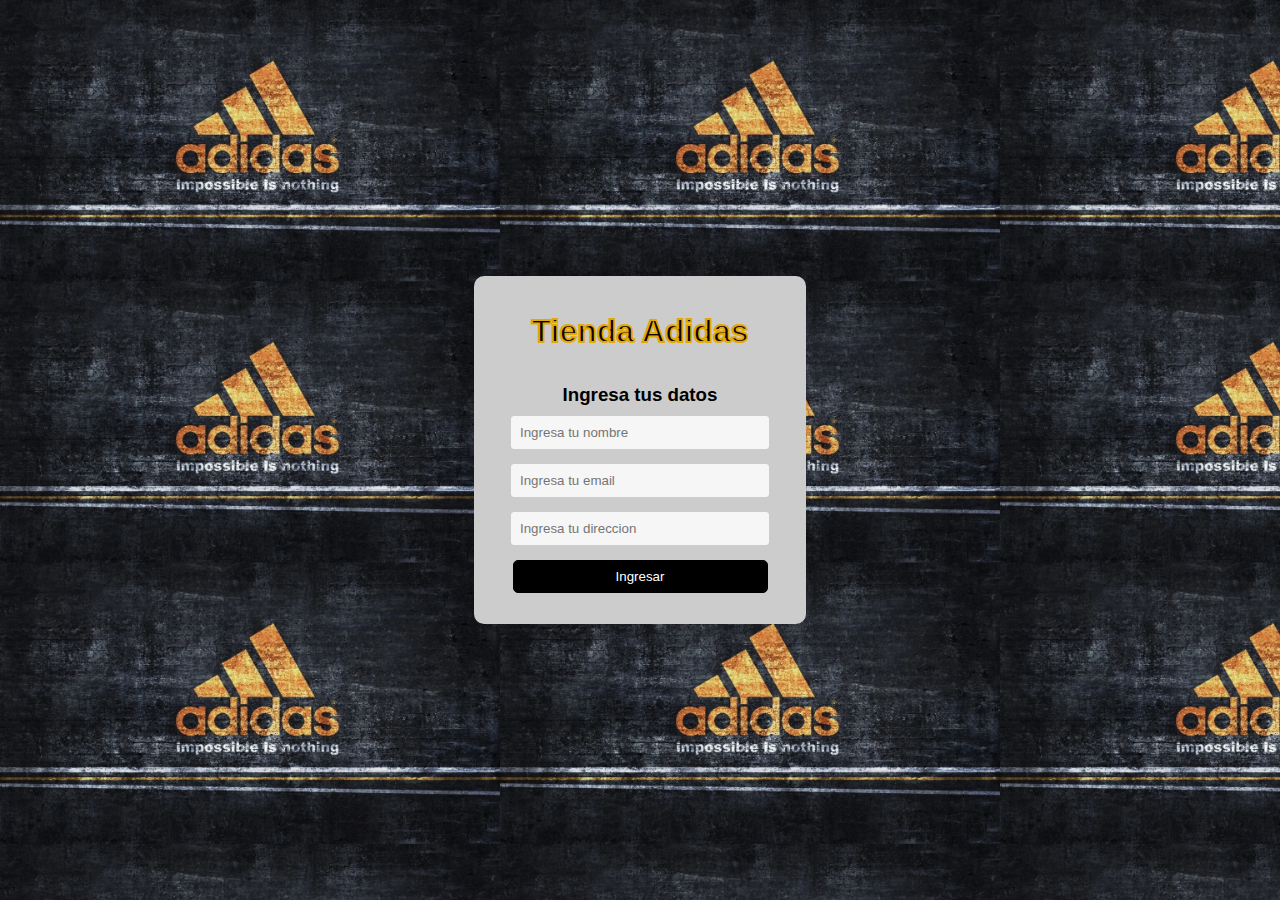
<file: Frontend/index.html>
<!DOCTYPE html>
<html lang="es">
<head>
    <meta charset="UTF-8">
    <meta http-equiv="X-UA-Compatible" content="IE=edge">
    <meta name="viewport" content="width=device-width, initial-scale=1.0">
    <title>Tienda Adidas</title>
    <link rel="shortcut icon" href="img/adidas_logo.png">
    <link rel="stylesheet" href="index.css"/>
   
</head>
<body>
    <div class="contenedor">
        <div class="div-formulario">
            <form action="#" id="formulario">
                <h1 class="texto-borde">Tienda Adidas</h1>
                <h3>Ingresa tus datos</h3>
                <input type="text" id="nombre" placeholder="Ingresa tu nombre">
                <input type="text" id="email" placeholder="Ingresa tu email">
                <input type="text" id="direccion" placeholder="Ingresa tu direccion">
                <button type="button" id="btnIngresar" >Ingresar</button>
            </form>
        </div>
    </div>   
    
    <script src="index.js"></script>
</body>
</html>
</file>
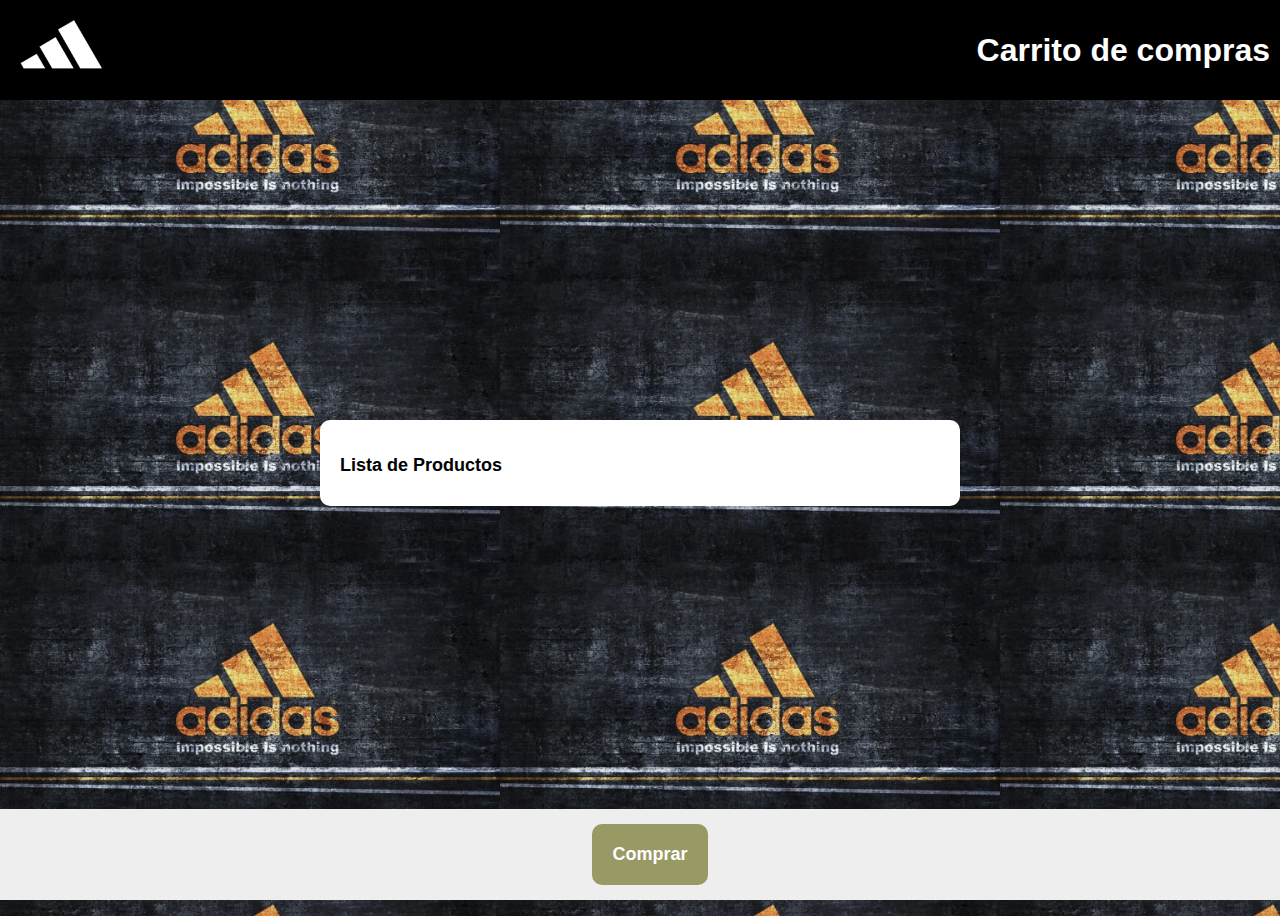
<file: Frontend/carrito.html>
<!DOCTYPE html>
<html lang="es">
<head>
  <meta charset="UTF-8">
  <meta name="viewport" content="width=device-width, initial-scale=1.0">
  <title>Carrito de Compras</title>
  <link rel="shortcut icon" href="img/adidas_logo.png">
  <link rel="stylesheet" href="carrito.css">
  <script src="carrito.js"></script>
</head>
<body>

    <header>
        <img src="img/logo_header.jpg" alt="Cabecera Imagen">
        <h1>Carrito de compras</h1>
    </header>

    <section>
        <h2 class="product-list-title">Lista de Productos</h2>

        
    </section>
    
      <div id="botonera">
        <button id="boton" onclick="efectuarCompra()">Comprar</button>
      </div>
</body>
</html>
</file>
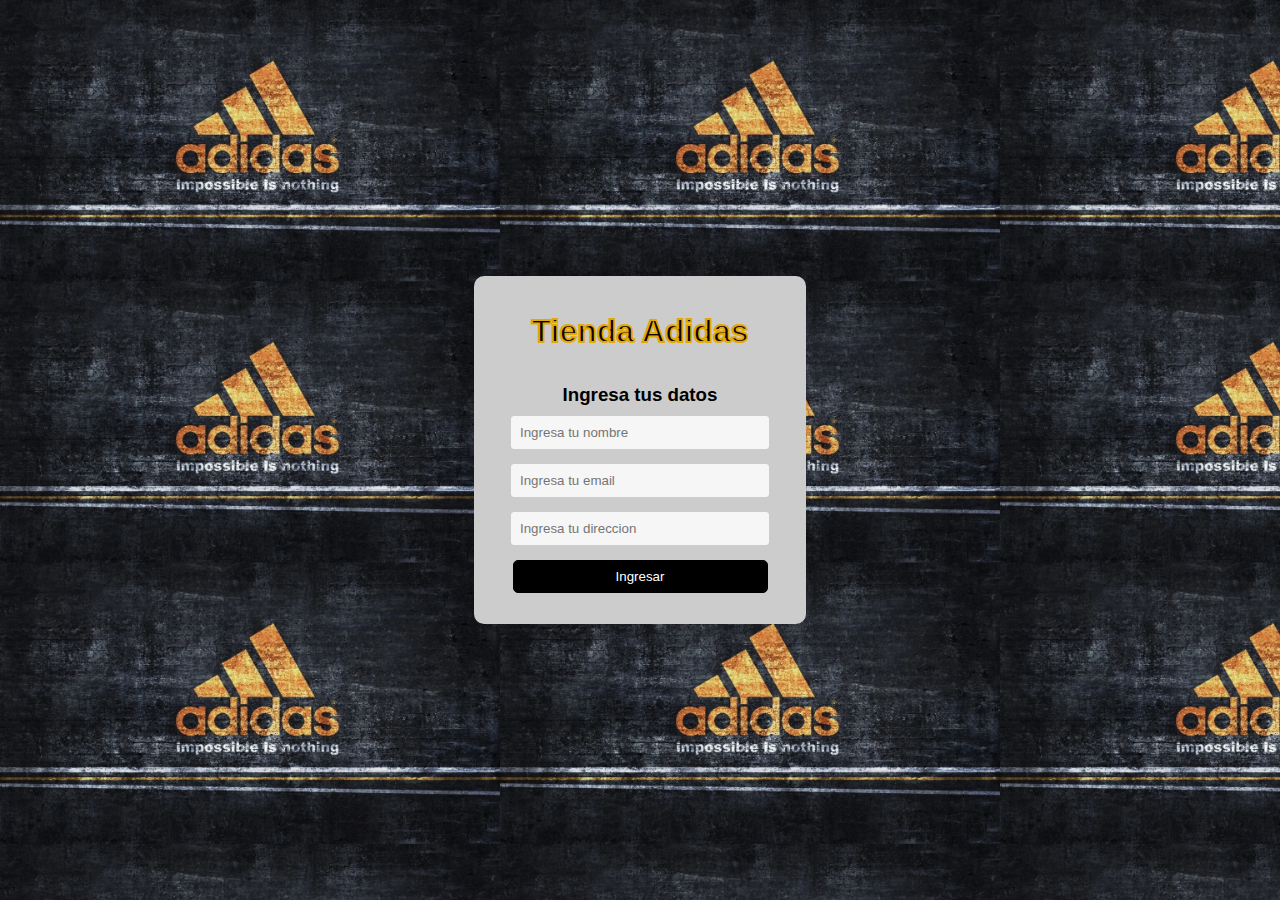
<file: Frontend/tienda.html>
<!DOCTYPE html>
<html lang="es">
<head>
  <meta charset="UTF-8">
  <meta name="viewport" content="width=device-width, initial-scale=1.0">
  <title>Tienda Adidas</title>
  <link rel="stylesheet" href="tienda_style.css"/>
  <link rel="shortcut icon" href="img/adidas_logo.png">
  <script src="tienda.js"></script>
</head>
<body>

  <header>
    <img src="img/logo_header.jpg" alt="Cabecera Imagen">
    <h1>Zapatillas</h1>
  </header>

  <div id="botonera">
    <button id="boton" onclick="crearPedido()">Agregar al Carrito</button>
  </div>
</body>
</html>
</file>
<file: Frontend/index.css>
body {
    background-image: url("img/adidas_bgnd_2.png");
    background-size: 500px;
    font-family: Arial, sans-serif;
    display: flex;
    align-items: center;
    justify-content: center;
    height: 100vh;
    margin: 0;
}

.contenedor {
    text-align: center;
}

.div-formulario {
    width: 300px;
    padding: 16px;
    border-radius: 10px;
    background-color: #ccc;
}

#formulario {
    display: flex;
    flex-direction: column;
    align-items: center;
}

.texto-borde {
    font-family: Verdana, Geneva, Tahoma, sans-serif;
    -webkit-text-stroke: 2px rgb(224, 169, 6);
    color: rgb(10, 0, 0);
    margin-bottom: 15px; 
}

#formulario h3 {
    margin-bottom: 10px; 
}

#formulario input
{
    width: 80%; 
    padding: 8px; 
    margin-bottom: 15px; 
    border: 1px solid #f6f6f6;
    border-radius: 3px;
    background-color: #f6f6f6;
    display: inline-block;
}

#formulario button {
    margin-bottom: 15px; 
}

#btnIngresar {
    width: 85%;
    padding: 8px 16px;
    border: 1px solid #000;
    border-radius: 5px;
    color: #fff;
    background-color: #000;
}
</file>
<file: Frontend/carrito.css>
body {
    background-image: url("img/adidas_bgnd_2.png");
    background-size: 500px;
    font-family: Arial, sans-serif;
    display: grid;
    place-items: center;
    height: 100vh;
  }

header {
    position: fixed;
    top: 0;
    left: 0;
    right: 0;
    width: 100%;
    height: 80px;
    background-color: #000000;
    padding: 10px;
    text-align:right;
    z-index: 1;
    display: flex;
    justify-content: space-between;
    align-items: center;
}

header img {
    max-width: 60%;
    height: auto;
    border-radius: 5px;
    width: 100px;
}

header h1 {
    color: #ffffff;
    margin: 0; 
    margin-right: 20px;
}

section {
    background-color: #fff;
    border-radius: 10px;
    margin-top: 10px; /* Ajuste para evitar que el contenido se solape con el encabezado */
    padding: 20px;
    width: 80%; /* Ajusta el ancho de la sección según sea necesario */
    max-width: 600px;
}

footer {
    background-color: #333;
    color: #fff;
    text-align: center;
    padding: 10px;
    position: fixed;
    width: 100%;
    bottom: 0;
}

.cart-item {
    display: flex;
    align-items: center;
    margin-bottom: 10px;
}

.cart-item img {
    width: 50px;
    height: 50px;
    margin-right: 10px;
}

.product-list-title {
    font-size: 18px;
    font-weight: bold;
    margin-bottom: 10px;
}

.total-section {
    margin-top: 20px;
    text-align: right;
}

#botonera {
    position: fixed;
    bottom: 0;
    left: 0;
    width: 100%;
    background-color: #eee;
    padding: 10px;
    text-align: center;
}

#boton {
    margin: 5px;
    padding: 20px;
    background-color: rgb(153, 153, 102);
    color: #fff;
    border: none;
    cursor: pointer;
    font-size: 18px;
    font-weight: bold; 
    border-radius: 10px; 
    transition: background-color 0.3s ease; 
}

#boton:hover {
    background-color: #2574a9; 
}
</file>
<file: Frontend/tienda_style.css>
body {
    background-image: url("img/adidas_bgnd_2.png");
    background-size: 500px;
    font-family: Arial, sans-serif;
    display: grid;
    grid-template-columns: repeat(auto-fill, minmax(300px, 1fr));
    grid-gap: 10px;
    max-width: 1200px;
    margin: 20px auto;
    margin-bottom: 100px;
    padding-top: 60px;
    text-align: center;
  }

  header {
    position: fixed;
    top: 0;
    left: 0;
    right: 0;
    width: 100%;
    height: 80px;
    background-color: #000000;
    padding: 10px;
    text-align:right;
    z-index: 1;
    display: flex;
    justify-content: space-between;
    align-items: center;
  }

  header img {
    max-width: 60%;
    height: auto;
    border-radius: 5px;
    width: 100px;
  }

  header h1 {
    color: #ffffff;
    margin: 0; 
    margin-right: 20px;
  }

  .celda {
    border: 1px solid #ccc;
    padding: 10px;
    text-align: center;
    cursor: pointer;
    background-color: #fff;
    position: relative;
    overflow: hidden;
    transition: background-color 0.3s ease;
  }

  .celda:hover {
    background-color: #f0f0f0;
  }

  .celda.seleccionada {
    background-color: #7CFC00; 
  }

  .celda img {
    max-width: 100%;
    height: auto;
    border-radius: 5px;
  }

  #botonera {
    position: fixed;
    bottom: 0;
    left: 0;
    width: 100%;
    background-color: #eee;
    padding: 10px;
    text-align: center;
  }

  #boton {
    margin: 5px;
    padding: 20px; 
    background-color: rgb(153, 153, 102);
    color: #fff;
    border: none;
    cursor: pointer;
    font-size: 18px; 
    font-weight: bold; 
    border-radius: 10px; 
    transition: background-color 0.3s ease; 
  }

  #boton:hover {
      background-color: #2574a9; 
  }
  .texto-borde {
    font-family:Verdana, Geneva, Tahoma, sans-serif;
    -webkit-text-stroke: 2px black;
    color: rgb(255, 255, 255); 
  }
  
  
  .texto-info{
    
    color:green; 
    font-size:150%;
    font-family:Verdana, Geneva, Tahoma, sans-serif;
    padding-left: 10px;
    border-radius: 10px;
    border:2px;
    border-color:black;
    border-style:solid;
    width:97%; 
    height:200px;
    opacity: 80%;
    background: white;
  
   
  }
  
  main {
      display: grid;
      grid-gap: 1rem;
      grid-template-columns: 200px 200px 200px;
      grid-template-rows: 150px 150px;
    }
  
  .grid {
      display: grid;
      grid-template-columns: 1fr 1fr 1fr;
      grid-template-rows: 1fr 1fr 1fr;
    }
  
    .button {
      border: none;
      color: black;
      padding: 22px 32px;
      box-shadow: 2px 2px 2px black;
      text-align: center;
      text-decoration: none;
      display: inline-block;
      font-size: 30px;
      margin: 4px 2px;
      cursor: pointer;
      border-radius: 4px;
  }
  .button1 {
      background-color: greenyellow; 
      padding-left: 0;
      padding-right: 0;
      width: 90%
  }
  
  .button2 {
    color:white;
    background-color: rgb(47, 255, 99); 
    padding-left: 0;
    padding-right: 0;
    width: 97%
  }
  
  *{box-sizing:border-box;}
  
  .nombreProducto {
    text-align: center;
    font-family: 'Verdana', sans-serif;
    font-size: 18px;
    font-weight: bold;
  }

  .descripcionProducto {
      text-align: justify;
      font-family: 'Verdana', sans-serif;
      font-size: 14px;
  }

  .precioProducto {
      text-align: left;
      font-family: 'Verdana', serif;
      font-size: 16px;
  }

  .stockProducto {
      text-align: left;
      font-family: 'Verdana', monospace;
      font-size: 12px;
  }
</file>
